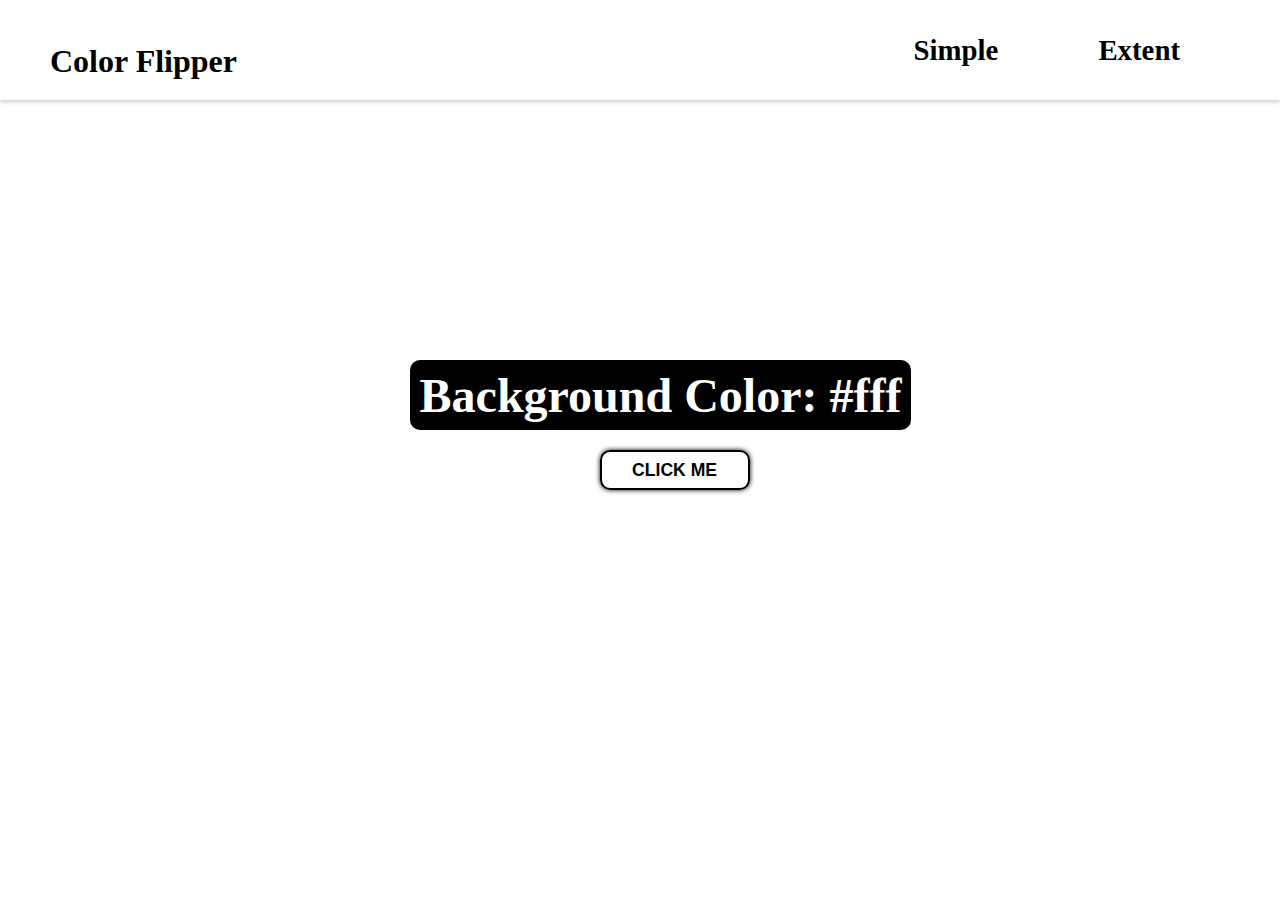
<file: index.html>
<!DOCTYPE html>
<html lang="en">

<head>
    <meta charset="UTF-8">
    <meta name="viewport" content="width=device-width, initial-scale=1.0">
    <title>Document</title>
    <!-- styles -->
    <link rel="stylesheet" href="styles.css">
</head>

<body>
    <nav class="navbar">

        <h4>Color Flipper</h4>

        <ul class="nav-links">
            <li>
                <a href="index.html">Simple</a>
            </li>
            <li>
                <a href="hex.html">Extent</a>
            </li>
        </ul>
    </nav>

    <div class="container">
        <div class="title">
            <h2>Background Color: <span class="color">#fff</span></h2>
        </div>
        
            <button class="btn" id="btn">CLICK ME</button>
       
        
    </div>




    <!-- javascript -->
    <Script src="index.js"></Script>
</body>

</html>
</file>
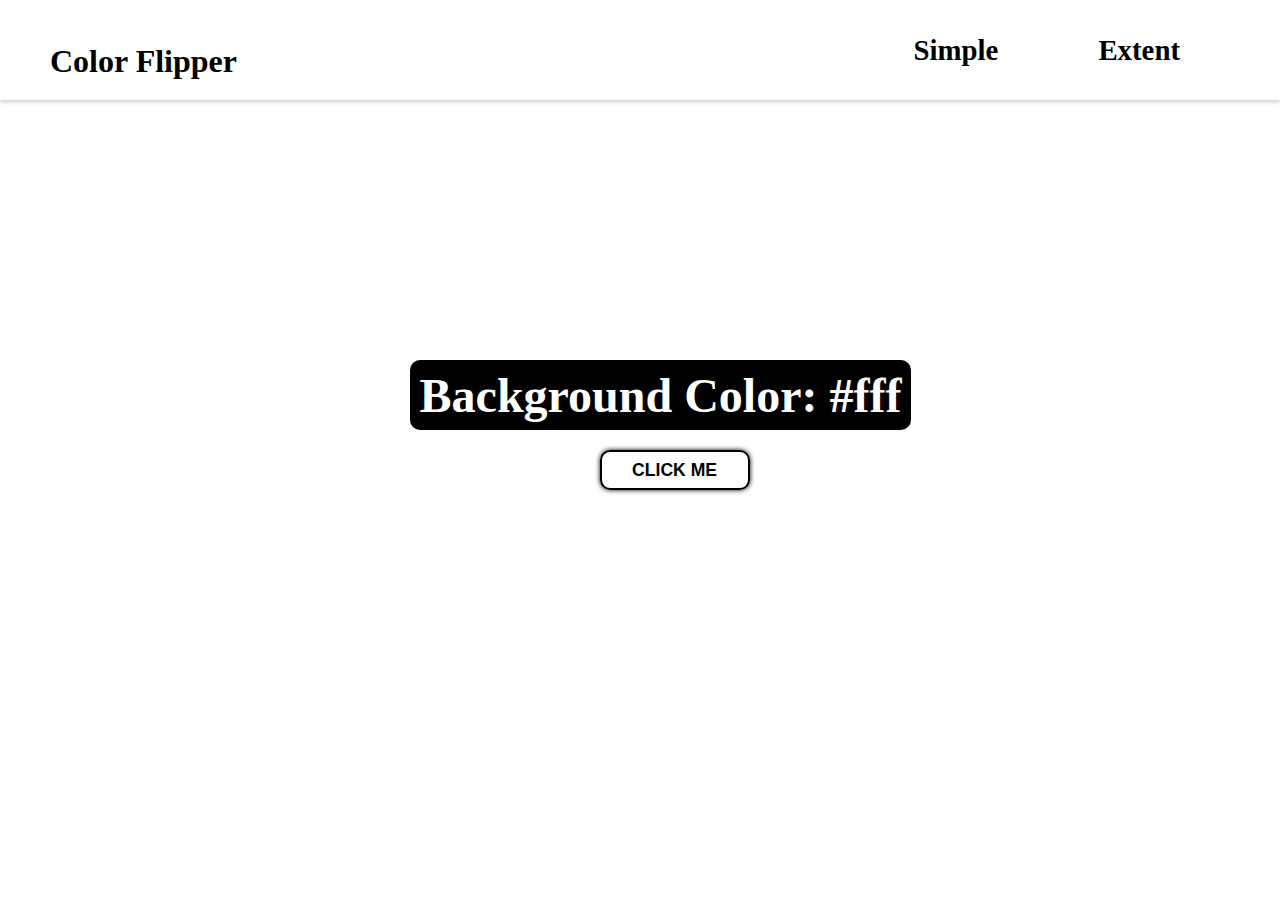
<file: hex.html>
<!DOCTYPE html>
<html lang="en">
<head>
    <meta charset="UTF-8">
    <meta name="viewport" content="width=device-width, initial-scale=1.0">
    <title>Document</title>
    <!-- styles -->
    <link rel="stylesheet" href="styles.css">
</head>
<body>
    <nav class="navbar">

        <h4>Color Flipper</h4>

        <ul class="nav-links">
            <li>
                <a href="index.html">Simple</a>
            </li>
            <li>
                <a href="hex.html">Extent</a>
            </li>
        </ul>
    </nav>
    <div class="container">
        <div class="title">
            <h2>Background Color: <span class="color">#fff</span></h2>
        </div>
     
            <button class="btn" id="btn">CLICK ME</button>
       
    </div>
    



    <!-- javascript -->
    <Script src="hex.js"></Script>
</body>
</html>
</file>
<file: styles.css>
body{
    height: 100vh;
    margin: 0;
    padding: 0;
    position: relative;
    
}

.navbar{
    background-color: #fff;
    height: 100px;
    display: flex;
    text-align:center ;
    justify-content:space-between;
    box-shadow: 0 2px 4px 0 rgba(0,0,0,.2);
}

h4{
    font-size: 2rem;
    margin-left: 50px;

}

.nav-links{
    list-style: none;
    display: flex;
    align-items: center;
    gap: 100px;
    margin-right: 100px;
    font-size: 1.8rem;
}

.nav-links li a{
    text-decoration: none;
    color:black;
    font-weight: bold;
}

.nav-links li a:hover{
    color:red
}

.container{
    position: absolute;
    left:32%;
    top: 40%;
}

.title{
    height: 50px;
    width: auto;
    display: flex;
    justify-content: center;
    align-items: center;
    font-size: 2rem;
    background-color: black;
    color: #fff;
   
    padding:10px;
    border-radius: 10px;
}

.btn-container{
    
}


#btn{
    height: 40px;
    width: 150px;
    font-size: 1.1rem;
    font-weight: bold;
    border-radius: 10px;
    border: solid black 2px;
    box-shadow: 0 0 5px;

    margin-top: 20px;
    position: relative;
    left: 190px;

    background-color: transparent;
    color: black;
}

#btn:hover{
    background-color: black;
    color: white;
    border: solid white 2px;
    box-shadow: 0 0 5px white;
}
</file>
